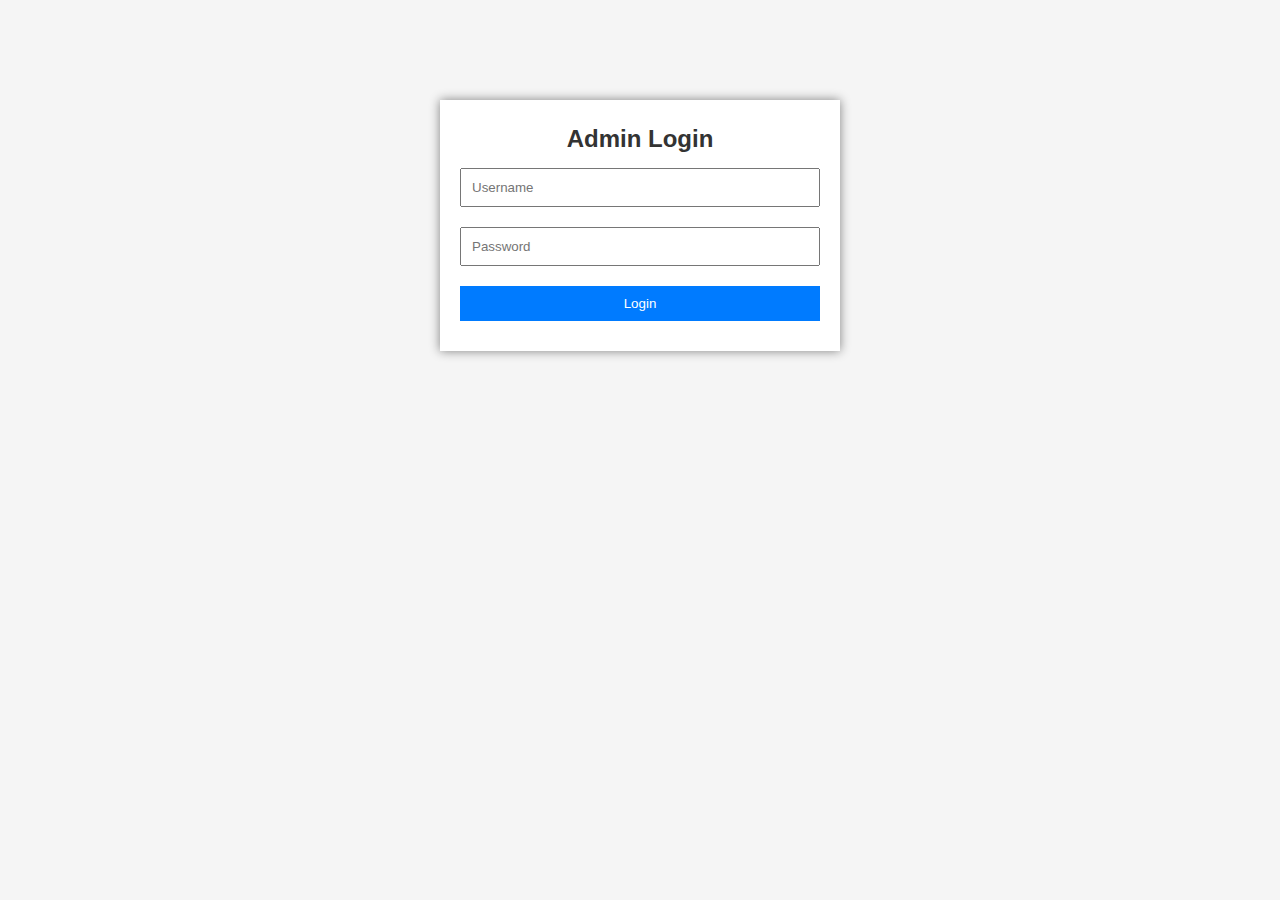
<file: admin/index.html>
<!DOCTYPE html>
<html lang="en">
<head>
    <meta charset="UTF-8">
    <meta name="viewport" content="width=device-width, initial-scale=1.0">
    <title>Admin Login</title>
    <link rel="stylesheet" href="styles.css">
</head>
<body>
    <div class="login-container">
        <h2>Admin Login</h2>
        <input type="username" id="username" placeholder="Username">
        <input type="password" id="password" placeholder="Password">
        <button onclick="adminLogin()">Login</button>
        <p id="error-message" class="error"></p>
    </div>

    <script src="script.js"></script>
</body>
</html>
</file>
<file: admin/styles.css>
* {
    box-sizing: border-box;
    margin: 0;
    padding: 0;
    font-family: 'Segoe UI', Tahoma, Geneva, Verdana, sans-serif;
}

body {
    background-color: #f5f5f5;
    color: #333;
    line-height: 1.6;
}

.login-container, .container {
    width: 80%;
    max-width: 400px;
    margin: 100px auto;
    padding: 20px;
    background: white;
    box-shadow: 0px 0px 10px gray;
    text-align: center;
}

input, button {
    width: 100%;
    margin: 10px 0;
    padding: 10px;
}

button {
    background-color: #007bff;
    color: white;
    border: none;
    cursor: pointer;
}

button:hover {
    background-color: #0056b3;
}

/* Navbar */
.navbar {
    background-color: #2c3e50;
    color: white;
    padding: 1rem 2rem;
    display: flex;
    justify-content: space-between;
    align-items: center;
    position: fixed;
    top: 0;
    left: 0;
    right: 0;
    z-index: 100;
    box-shadow: 0 2px 5px rgba(0, 0, 0, 0.1);
}

.nav-right {
    display: flex;
    align-items: center;
}

#adminUsername {
    margin-right: 1rem;
    font-weight: 500;
}

.logout-btn {
    background-color: #e74c3c;
    color: white;
    border: none;
    padding: 0.5rem 1rem;
    border-radius: 4px;
    cursor: pointer;
    transition: background-color 0.3s;
}

.logout-btn:hover {
    background-color: #c0392b;
}

/* Sidebar */
.sidebar {
    position: fixed;
    top: 60px;
    left: 0;
    width: 200px;
    height: calc(100vh - 60px);
    background-color: #34495e;
    color: white;
    padding-top: 20px;
    box-shadow: 2px 0 5px rgba(0, 0, 0, 0.1);
    z-index: 90;
}

.sidebar ul {
    list-style: none;
}

.sidebar ul li a {
    display: block;
    padding: 15px 20px;
    color: white;
    text-decoration: none;
    transition: all 0.3s ease;
}

.sidebar ul li a:hover, .sidebar ul li a.active {
    background-color: #2c3e50;
    border-left: 4px solid #3498db;
}

/* Main Content */
.main-content {
    margin-left: 200px;
    margin-top: 60px;
    padding: 20px;
}

.section {
    background-color: white;
    border-radius: 6px;
    box-shadow: 0 2px 6px rgba(0, 0, 0, 0.1);
    padding: 20px;
    margin-bottom: 30px;
}

.section h2 {
    margin-bottom: 20px;
    color: #2c3e50;
    border-bottom: 2px solid #eee;
    padding-bottom: 10px;
}

/* Dashboard Stats Cards */
.stat-cards {
    display: grid;
    grid-template-columns: repeat(auto-fit, minmax(220px, 1fr));
    gap: 20px;
    margin-bottom: 30px;
}

.stat-card {
    background-color: white;
    border-radius: 6px;
    padding: 20px;
    box-shadow: 0 2px 10px rgba(0, 0, 0, 0.1);
    text-align: center;
    border-left: 4px solid #3498db;
    transition: transform 0.3s ease;
}

.stat-card:hover {
    transform: translateY(-5px);
}

.stat-card h3 {
    font-size: 16px;
    margin-bottom: 10px;
    color: #7f8c8d;
}

.stat-card p {
    font-size: 28px;
    font-weight: bold;
    color: #2c3e50;
}

.stat-card:nth-child(1) { border-left-color: #3498db; }
.stat-card:nth-child(2) { border-left-color: #2ecc71; }
.stat-card:nth-child(3) { border-left-color: #f39c12; }
.stat-card:nth-child(4) { border-left-color: #e74c3c; }

/* Recent Activity */
.recent-activity {
    background-color: white;
    border-radius: 6px;
    padding: 20px;
    box-shadow: 0 2px 10px rgba(0, 0, 0, 0.1);
}

.activity-list {
    max-height: 300px;
    overflow-y: auto;
}

.activity-item {
    padding: 12px 0;
    border-bottom: 1px solid #eee;
    display: flex;
    align-items: center;
}

.activity-item:last-child {
    border-bottom: none;
}

.activity-icon {
    margin-right: 15px;
    width: 30px;
    height: 30px;
    border-radius: 50%;
    display: flex;
    align-items: center;
    justify-content: center;
    color: white;
    font-size: 14px;
}

.activity-info h4 {
    margin-bottom: 5px;
    font-size: 14px;
}

.activity-info p {
    font-size: 12px;
    color: #7f8c8d;
}

/* Section Header */
.section-header {
    display: flex;
    justify-content: space-between;
    align-items: center;
    margin-bottom: 20px;
}

.search-box {
    display: flex;
    gap: 10px;
}

.search-box input, .search-box select {
    padding: 8px 12px;
    border: 1px solid #ddd;
    border-radius: 4px;
    font-size: 14px;
}

.refresh-btn {
    background-color: #3498db;
    color: white;
    border: none;
    padding: 8px 16px;
    border-radius: 4px;
    cursor: pointer;
    transition: background-color 0.3s;
}

.refresh-btn:hover {
    background-color: #2980b9;
}

/* Tables */
.data-table {
    width: 100%;
    border-collapse: collapse;
    margin-bottom: 20px;
}

.data-table th, .data-table td {
    padding: 12px 15px;
    text-align: left;
    border-bottom: 1px solid #ddd;
}

.data-table th {
    background-color: #f9f9f9;
    font-weight: 600;
}

.data-table tbody tr:hover {
    background-color: #f5f9ff;
}

/* Buttons */
.edit-btn, .view-btn {
    background-color: #3498db;
    color: white;
    border: none;
    padding: 6px 12px;
    margin-right: 5px;
    border-radius: 4px;
    cursor: pointer;
    transition: background-color 0.3s;
}

.edit-btn:hover {
    background-color: #2980b9;
}

.delete-btn {
    background-color: #e74c3c;
    color: white;
    border: none;
    padding: 6px 12px;
    border-radius: 4px;
    cursor: pointer;
    transition: background-color 0.3s;
}

.delete-btn:hover {
    background-color: #c0392b;
}

.status-btn {
    background-color: #2ecc71;
    color: white;
    border: none;
    padding: 6px 12px;
    border-radius: 4px;
    cursor: pointer;
    transition: background-color 0.3s;
}

.status-btn:hover {
    background-color: #27ae60;
}

/* Pagination */
.pagination {
    display: flex;
    justify-content: center;
    align-items: center;
    margin: 20px 0;
}

.page-btn {
    background-color: #3498db;
    color: white;
    border: none;
    padding: 8px 16px;
    margin: 0 5px;
    border-radius: 4px;
    cursor: pointer;
    transition: background-color 0.3s;
}

.page-btn:hover {
    background-color: #2980b9;
}

.page-btn:disabled {
    background-color: #bdc3c7;
    cursor: not-allowed;
}

#currentPage {
    margin: 0 10px;
    font-weight: 500;
}

/* Forms */
.product-form {
    background-color: #f9f9f9;
    padding: 20px;
    border-radius: 6px;
    max-width: 800px;
}

.form-group {
    margin-bottom: 15px;
}

.form-group label {
    display: block;
    margin-bottom: 5px;
    font-weight: 500;
}

.form-group input, .form-group textarea, .form-group select {
    width: 100%;
    padding: 10px;
    border: 1px solid #ddd;
    border-radius: 4px;
    font-size: 14px;
}

.form-group textarea {
    height: 100px;
    resize: vertical;
}

.submit-btn {
    background-color: #2ecc71;
    color: white;
    border: none;
    padding: 10px 20px;
    border-radius: 4px;
    cursor: pointer;
    transition: background-color 0.3s;
    font-size: 16px;
    font-weight: 500;
}

.submit-btn:hover {
    background-color: #27ae60;
}

/* Image Preview */
.image-preview {
    margin-top: 10px;
    max-width: 200px;
    max-height: 200px;
}

.image-preview img {
    max-width: 100%;
    max-height: 100%;
    border-radius: 4px;
    border: 1px solid #ddd;
}

.current-image-container {
    margin-top: 5px;
    max-width: 150px;
    max-height: 150px;
}

.current-image-container img {
    max-width: 100%;
    max-height: 100%;
    border-radius: 4px;
    border: 1px solid #ddd;
}

/* Modal */
.modal {
    display: none;
    position: fixed;
    z-index: 9999;  /* Very high z-index */
    left: 0;
    top: 0;
    width: 100%;
    height: 100%;
    overflow: auto;
    background-color: rgba(0,0,0,0.6);  /* Semi-transparent background */
}

.modal-content {
    position: relative;
    background-color: #fefefe;
    margin: 10% auto;
    padding: 20px;
    border-radius: 8px;
    box-shadow: 0 4px 16px rgba(0,0,0,0.2);
    width: 80%;
    max-width: 700px;
    animation: modalIn 0.3s ease-out;
}

@keyframes modalIn {
    from { opacity: 0; transform: translateY(-50px); }
    to { opacity: 1; transform: translateY(0); }
}

.close {
    position: absolute;
    right: 15px;
    top: 10px;
    font-size: 28px;
    font-weight: bold;
    cursor: pointer;
}

.close:hover {
    color: #e74c3c;
}

/* Modal styles */
.modal {
  display: none;
  position: fixed;
  z-index: 9999;
  left: 0;
  top: 0;
  width: 100%;
  height: 100%;
  background-color: rgba(0, 0, 0, 0.5);
  overflow: auto;
}

.modal-content {
  background-color: #fff;
  margin: 10% auto;
  padding: 20px;
  width: 80%;
  max-width: 700px;
  border-radius: 5px;
  box-shadow: 0 5px 15px rgba(0, 0, 0, 0.3);
  position: relative;
}

.modal .loading {
  text-align: center;
  padding: 30px;
}

/* Confirmation Dialog */
.confirmation-content {
    max-width: 400px;
    text-align: center;
}

.confirmation-buttons {
    margin-top: 20px;
    display: flex;
    justify-content: center;
    gap: 15px;
}

.confirm-btn {
    background-color: #e74c3c;
    color: white;
    border: none;
    padding: 8px 20px;
    border-radius: 4px;
    cursor: pointer;
    transition: background-color 0.3s;
}

.confirm-btn:hover {
    background-color: #c0392b;
}

.cancel-btn {
    background-color: #7f8c8d;
    color: white;
    border: none;
    padding: 8px 20px;
    border-radius: 4px;
    cursor: pointer;
    transition: background-color 0.3s;
}

.cancel-btn:hover {
    background-color: #95a5a6;
}

/* Toast Notifications */
.toast {
    position: fixed;
    bottom: 30px;
    right: 30px;
    background-color: #2ecc71;
    color: white;
    padding: 15px 25px;
    border-radius: 4px;
    font-size: 16px;
    z-index: 1000;
    box-shadow: 0 4px 12px rgba(0, 0, 0, 0.15);
    transform: translateY(100px);
    opacity: 0;
    transition: transform 0.4s, opacity 0.4s;
}

.toast.show {
    transform: translateY(0);
    opacity: 1;
}

.toast.error {
    background-color: #e74c3c;
}

/* Sales Analytics Section */
.tab-container {
    margin-top: 20px;
}

.tabs {
    display: flex;
    border-bottom: 1px solid #ddd;
    margin-bottom: 20px;
}

.tab-btn {
    padding: 10px 20px;
    background-color: transparent;
    border: none;
    border-bottom: 2px solid transparent;
    cursor: pointer;
    font-size: 14px;
    font-weight: 500;
    transition: all 0.3s ease;
}

.tab-btn.active {
    border-bottom: 2px solid #3498db;
    color: #3498db;
}

.tab-content {
    display: none;
    padding: 20px 0;
}

.tab-content.active {
    display: block;
}

.date-picker {
    margin-bottom: 20px;
    display: flex;
    align-items: center;
    gap: 10px;
}

.date-picker label {
    font-weight: 500;
}

.date-picker input, .date-picker select {
    padding: 8px 12px;
    border: 1px solid #ddd;
    border-radius: 4px;
}

.date-picker button {
    background-color: #3498db;
    color: white;
    border: none;
    padding: 8px 16px;
    border-radius: 4px;
    cursor: pointer;
    transition: background-color 0.3s;
}

.date-picker button:hover {
    background-color: #2980b9;
}

.analytics-container {
    display: flex;
    flex-wrap: wrap;
    gap: 20px;
}

.chart-container {
    flex: 1;
    min-width: 500px;
    height: 300px;
    background-color: white;
    border-radius: 6px;
    padding: 20px;
    box-shadow: 0 2px 10px rgba(0, 0, 0, 0.1);
}

.stats-container {
    display: grid;
    grid-template-columns: repeat(auto-fit, minmax(160px, 1fr));
    gap: 15px;
}

.stat-item {
    background-color: white;
    border-radius: 6px;
    padding: 15px;
    box-shadow: 0 2px 8px rgba(0, 0, 0, 0.1);
    text-align: center;
}

.stat-item h4 {
    font-size: 14px;
    margin-bottom: 10px;
    color: #7f8c8d;
}

.stat-item p {
    font-size: 20px;
    font-weight: bold;
    color: #2c3e50;
}

.loading-spinner {
    text-align: center;
    padding: 30px;
}

.spinner {
    border: 4px solid rgba(0, 0, 0, 0.1);
    border-left-color: #3498db;
    border-radius: 50%;
    width: 30px;
    height: 30px;
    animation: spin 1s linear infinite;
    margin: 0 auto 15px;
}

@keyframes spin {
    to { transform: rotate(360deg); }
}

@media (max-width: 1024px) {
    .sidebar {
        width: 70px;
    }
    
    .sidebar ul li a {
        padding: 15px;
        text-align: center;
    }
    
    .sidebar ul li a span {
        display: none;
    }
    
    .main-content {
        margin-left: 70px;
    }
}

@media (max-width: 768px) {
    .stat-cards {
        grid-template-columns: repeat(2, 1fr);
    }
    
    .chart-container {
        min-width: 100%;
    }
}

@media (max-width: 576px) {
    .stat-cards {
        grid-template-columns: 1fr;
    }
    
    .navbar {
        padding: 1rem;
    }
}
</file>
